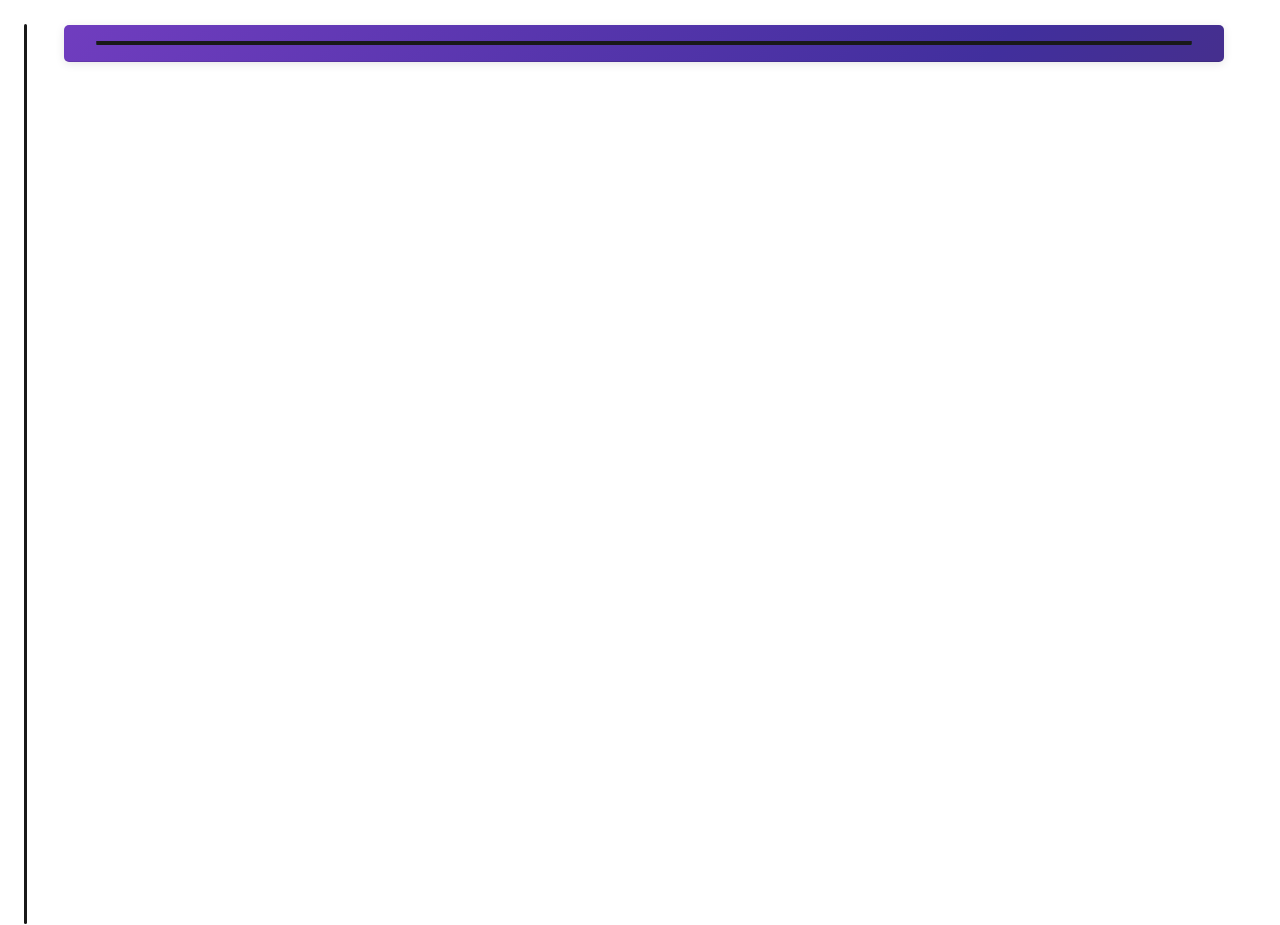
<file: productsList.html>
<!DOCTYPE html>
<html lang="en">
<head>
  <meta charset="UTF-8" />
  <meta name="viewport" content="width=device-width, initial-scale=1" />
  <title>Head Collars</title>
  <link href="https://fonts.googleapis.com/css2?family=Raleway:wght@300;400;500&display=swap" rel="stylesheet">
  <link rel="stylesheet" href="style.css">
  <link rel="stylesheet" href="products.css">
</head>
<body>
  <div class="vertical-line"></div>
  <section class="products-container">
    <div class="header">
       <hr />
        <h1 class="products-title"></h1>
        <vl></vl>
    </div>
    <div class="products-grid">
    </div>
  </section>

  <script src="./productList.js" type="module"></script>

</body>
</html>
</file>
<file: style.css>
@import url('https://fonts.googleapis.com/css2?family=Poppins:ital,wght@0,100;0,200;0,300;0,400;0,500;0,600;0,700;0,800;0,900;1,100;1,200;1,300;1,400;1,500;1,600;1,700;1,800;1,900&display=swap');
/* === Global Reset === */
* {
  margin: 0;
  padding: 0;
  box-sizing: border-box;
}

html, body {
  height: 100%;
  width: 100%;
  background-color: white;
  overflow: auto;
  -webkit-touch-callout: none;
  -webkit-tap-highlight-color: transparent;
}

body {
  background-color: #000;
  color: #fff;
  font-family: "Poppins", sans-serif;
  line-height: 1.6;
  padding: env(safe-area-inset-top) env(safe-area-inset-right) env(safe-area-inset-bottom) env(safe-area-inset-left);

}

/* Slide Container */
.slide-container {
  height: 100vh;
  overflow-y: scroll;
  scroll-snap-type: y mandatory;
  scroll-behavior: smooth;
}

/* === Section Styles === */
section {
  height: 100vh;
  scroll-snap-align: start;
  margin-top: 1px;
  padding: env(safe-area-inset-top) env(safe-area-inset-right) env(safe-area-inset-bottom) env(safe-area-inset-left);
  position: relative;
}

/* === Header === */
header h1 {
  font-size: 4rem;
  line-height: 1;
}
header {
  margin: 0 auto;
}
/* === Navigation === */
nav {
  font-size: 1.5rem;
  font-weight: 300;
    position: relative; /* Ensure it's positioned */
  z-index: 20; /* Higher z-index than the hero image */
}

.nav-group {
  display: flex;
  flex-direction: row;
  font-family: 'Poppins', sans-serif;
  font-weight: 275;
  font-style: normal; 
  justify-content: center;
  gap: 1rem;
  margin-top: 0.8rem;
}

.nav-group span {
  font-weight: 275; 
  font-style: italic; 
}
.nav-group a{
  margin: 0;
  padding: 0;
  text-decoration: none;
  cursor: pointer;
}

/* === Hero Image === */
.hero {
  position: relative;
  display: flex;
  flex-direction: column;
  justify-content: flex-end;
  align-items: center;
  height: 100vh;
  width: 100%;
  color: white;
  overflow: hidden;
  padding: env(safe-area-inset-top) env(safe-area-inset-right) env(safe-area-inset-bottom) env(safe-area-inset-left);
  z-index: 1;
}

.hero img {
  display: block;
  width: 100%;
  height: 100%;
  object-fit: cover;
  object-position: left bottom;
  z-index: 1;
}

.hero-content {
  position: absolute;
  top: 0;
  left: 0;
  width: 100%;
  height: 100%;
  display: flex;
  flex-direction: column;
  align-items: center;  
  z-index: 10;
  color: black;
  box-sizing: border-box;
  max-width: 100%;
  padding: calc(2rem + env(safe-area-inset-top)) 2rem 2rem 2rem;
}

.about-section {
  margin: 2rem;
}

.about-section h1 {
  font-weight: 300;
  font-size: 3rem;
  margin-bottom: 1.2rem;
}

.about-section h1 span {
  font-style: italic;
}

.about-section p {
  font-weight: 300;
  font-size: 1.5rem;
  margin-bottom: 1rem;
}
.about-section p a {
  text-decoration: underline;
  color: white;
}
/* === COLLECTION SECTION === */
.collection-section {
  margin: 2rem 2rem 0 2rem;
}
.collection-section > h1 {
  margin-bottom: 1.2rem;
  font-weight: 300;
  font-size: 3rem;
} 
.collection-section  ul  button {
  background: none;
  border: none;
  margin: 0.3rem;
  font-family: inherit;
  font-size: 1.5em;
  cursor: pointer;
}
.italic {
  font-style: italic;
}
li {
  border-top: 1px solid #a3a3a3;
  border-bottom: 1px solid #a3a3a3;
  margin-bottom: 1rem;
  padding: .5em;
}

/* === CONTACT SECTION */
.contact {
  min-height: 100vh;
  scroll-snap-align: start;
  display: flex;
  flex-direction: column;
  justify-content: flex-start;
  overflow-y: auto;
  padding-bottom: 2rem;
  position: relative;
}

.contact-info {
  margin: 2rem 2rem;
  display: grid;
  grid-template-columns: 1fr 1fr;
  gap: 2rem;
  flex: 1;
}

.footer-text {
  text-align: center;
  margin: 2rem 2rem;
  padding-bottom: 2rem;
  display: block;
  position: relative;
  bottom: 0;
}

.contact-info p {
  font-size: 1rem;
}

.contact-form {
  margin-top: 0.5rem;
  display: flex;
  flex-direction: column;
  gap: 0rem;
}

.contact-links {
  color: white;
  text-decoration: none;
}

.contact-form label {
  margin: 1rem 0 0.5rem;
  font-weight: 300;
}

.contact-form input,
.contact-form textarea {
  background: none;
  border: none;
  border-bottom: 0.5em solid #fff;
  color: #fff;
  padding: 0.5rem 0;
  font-size: 1rem;
  font-family: inherit;
  outline: none;
}

.contact-form button {
  margin-top: 2rem;
  padding: 0.75rem;
  border: none;
  border-radius: 25px;
  background-color: #555;
  color: #fff;
  font-size: 1rem;
  cursor: pointer;
  transition: background 0.3s ease;
  margin-bottom: 1rem;
}

.contact-form button:hover {
  background-color: #777;
}

footer {
  margin-bottom: 1rem;
  font-size: 0.8rem;
  text-align: center;
  color: #ccc;
}

.light-section {
  background-color: #fff;
  color: #100D08;
}

.dark-section {
  background-color: #100D08;
  color: #fff;
}

section {
  min-height: 100vh;
  display: flex;
  flex-direction: column;
  justify-content: space-between;
}

.contact-info {
  min-height: auto;
  display: grid;
  grid-template-columns: 1fr 1fr;
}

.contact.dark-section {
  min-height: 100vh;
  height: auto;
}

.contact footer {
  margin-top: 2rem;
}

.contact-links a {
  color: white;
  text-decoration: none;
}

a{
  padding: 15px 0px;
  color: #000;
}
.footer-text{
  text-align: center;
  margin: .8rem 2rem;
  
 }

@media (max-width: 767px) {
  /* Your mobile styles here */
.horse-image{
  width: 100%;
}
.hero img {
  max-height: 100vh;
  height: 100vh;
  object-fit: cover;
  z-index: 1;
  object-position: left top;
}
header h1{
  font-size: 3rem;
  
}
header{
  margin: 0;
  margin-bottom: 1rem;
}
.hero-content {
  align-items: self-start;  
  z-index: 10;
  color: #100D08;
  box-sizing: border-box; 
}

.nav-group{
  flex-direction: column;
  gap: 0;
  line-height: 1.6;
  font-size: 1.5em;
}

.collection-section ul button {
    font-size: 0.8em;
  }
  .about-section > h1 {
    font-size: 3rem;
  }
  .about-section p{
    font-size: 1.2rem;
  }
  .collection-section > h1 {
    font-size: 3rem;
  }.collection-section  ul  button {
    font-size: 2em;
    cursor: pointer;
}
li {
  margin-bottom: 2rem;
}
.contact.dark-section{
  flex-wrap: wrap;
}
.contact-info{
  display: block;
  margin: 1rem;
}

.footer-text {
  margin: 1rem;
  padding-bottom: 1rem;
}
.bi {
  vertical-align: 0.7em;
  margin-left: -4px;
  font-size: 18px;
}
}
/* CHANGES MADE FROM HERE */
@media (min-width: 767px) {

.contact-info {
    display: flex;
    flex-direction: column;
    padding-bottom: 0;
    /* justify-content: space-between; */
    margin-bottom: 0;
    justify-content: space-between;/* ensures it takes full height of viewport */
     /* optional spacing */
  }
  .wrapper {
    display: flex;
    
  }
  .contact-info .left-grid,
  .contact-info .right-grid {
  flex: 1;
  }
  .footer-text{
    
    padding: 0;
    margin: 0;
    margin-bottom: -2rem;
  }
  
}
.bi {
  vertical-align: 0.7em;
  margin-left: -4px;
}

.contact-info {
  margin: 2rem 2rem;
}
.contact-header {
  margin-bottom: 1rem;
}
.contact-links {
  margin-top: 1rem;
 }

@media (max-width: 768px) {
  .contact-info {
    display: block;
    margin: 2rem;
  }

  .contact.dark-section {
    min-height: 100vh;
    height: auto;
  }

  .footer-text {
    text-align: center;
    margin: 0.8rem 2rem;
    display: block;
  }

  .contact-links {
    flex-wrap: wrap;
  }
}
</file>
<file: products.css>
/* Products page specific styles */
body {
  font-family: 'Raleway', sans-serif;
  background-color: rgb(255, 255, 255);
  color: #000000;
  margin: 0;
  padding: 1.5rem 1.5rem 0 0;
  
   
}

.products-container {
  max-width: 1280px; 
  margin-right: 0; /* mx-auto */
  /* margin-top: 8rem; */
  padding: 2.5rem 2rem; /* px-6 py-10 */
  padding-top: 0;
  margin-left: 2em;
}

.products-title {
  font-size: 3rem; /* text-4xl */
  font-weight: 300; /* font-light */
  /* mb-10 */
}

.products-grid {
  display: grid;
  grid-template-columns: repeat(3, 1fr); 
  gap: 2rem; /* gap-10 */
  padding-bottom:3rem ;
}

/* Responsive grid */


.product-card {
  text-align: center; /* text-center */
}

.product-image {
  width: 200px; 
  height: 200px;
  /* w-full */
  object-fit: contain; 
  /* object-contain */
  transition: transform 0.5s ease; /* transition duration-300 */
}

.product-image:hover {
  transform: scale(1.05); /* hover:scale-105 */
}

.product-card{
  /* max-width: 12em; */
  background-color: #e7e7e7;
  padding: 1.5em;
  box-shadow: 0 5px 5px 1px #e1e1e1;
  font-family: 'Poppins', sans-serif  ;
  border-radius: 5px;
}
.product-image{
  width: 100%;
  cursor: pointer;
}
.product-card h4{
  font-size: 1.3em;
  margin: 0;
  font-weight: 500;
}
.product-card div {
  font-size: 1.2em;
  display: flex;
  justify-content: center;
  align-items: center;
}
.product-card button {
  background-color: #626262;
  color: #fff;
  border: none;
  border-radius: 15px;
  padding: .7em;
  font-size: .7em;
  cursor: pointer;
}
.product-card:hover {
  /* background-color: #000000; */
  /* color: #fff; */
}
button:hover  {
  /* color: #191919; */
  background-color: #8f8f8f;
}
@media screen and (max-width: 576px) {
  .product-card {
    font-size: 0.9em;
  }
}
vl{
  border: none;
  border-top: 2px solid #191919;
  background-color: aqua;
  width: 100%;
  display: block;

      border-radius: 5px;

}
hr{
   border: none;
  border-top: 2px solid #191919;
      border-radius: 5px;


} .vertical-line {
      position: fixed;
      margin-left: 1.5rem;
      margin-right: 1.5rem;
      left: 0;
      width: 3px;
      height: 100vh;
      background-color: #191919; /* dark line color */
      z-index: 9999;
      border-radius: 5px;
    }

    .header {
     
      margin-bottom: 2em;
      display: block;
      width: 100%;

    /* position: sticky; */
    background-color: rgba(255, 255, 255, 0.6); /* light, semi-transparent white */
    backdrop-filter: blur(8px);
    -webkit-backdrop-filter: blur(8px);
    padding: 1rem 2rem;
    /* z-index: 100; keep it above content */
    box-shadow: 0 2px 10px rgba(0, 0, 0, 0.1); /* subtle shadow for depth */
    border-bottom: 1px solid rgba(0, 0, 0, 0.1);

    }

   /* === LINEAR BACGROUND TEST === */
   .header {
  background: linear-gradient(135deg, 
    #703DBF, 
    #412F9D, 
    #522F60, 
    #8878D7, 
    #7A4687, 
    #61376C);
    border-radius: 5px;
  background-size: 400% 400%;
  animation: gradientMove 30s ease infinite;
  color: white;
}

@keyframes gradientMove {
  0% { background-position: 0% 50%; }
  50% { background-position: 100% 50%; }
  100% { background-position: 0% 50%; }
}
@media (max-width: 767px) { /* sm breakpoint */
  body{
    padding: 1.5em;
  }
  .products-grid {
    grid-template-columns: repeat(1, 1fr); /* sm:grid-cols-2 */
  }
  .products-title{
    font-size: 3rem;
    line-height: 1;
  }
  .header{
    
    width: 100%;
  }
  .products-container{
    padding-right: 0rem;
    padding-left: 0;
    margin-left: 0;
  }
  .vertical-line {
    display: none;
  }

}
</file>
